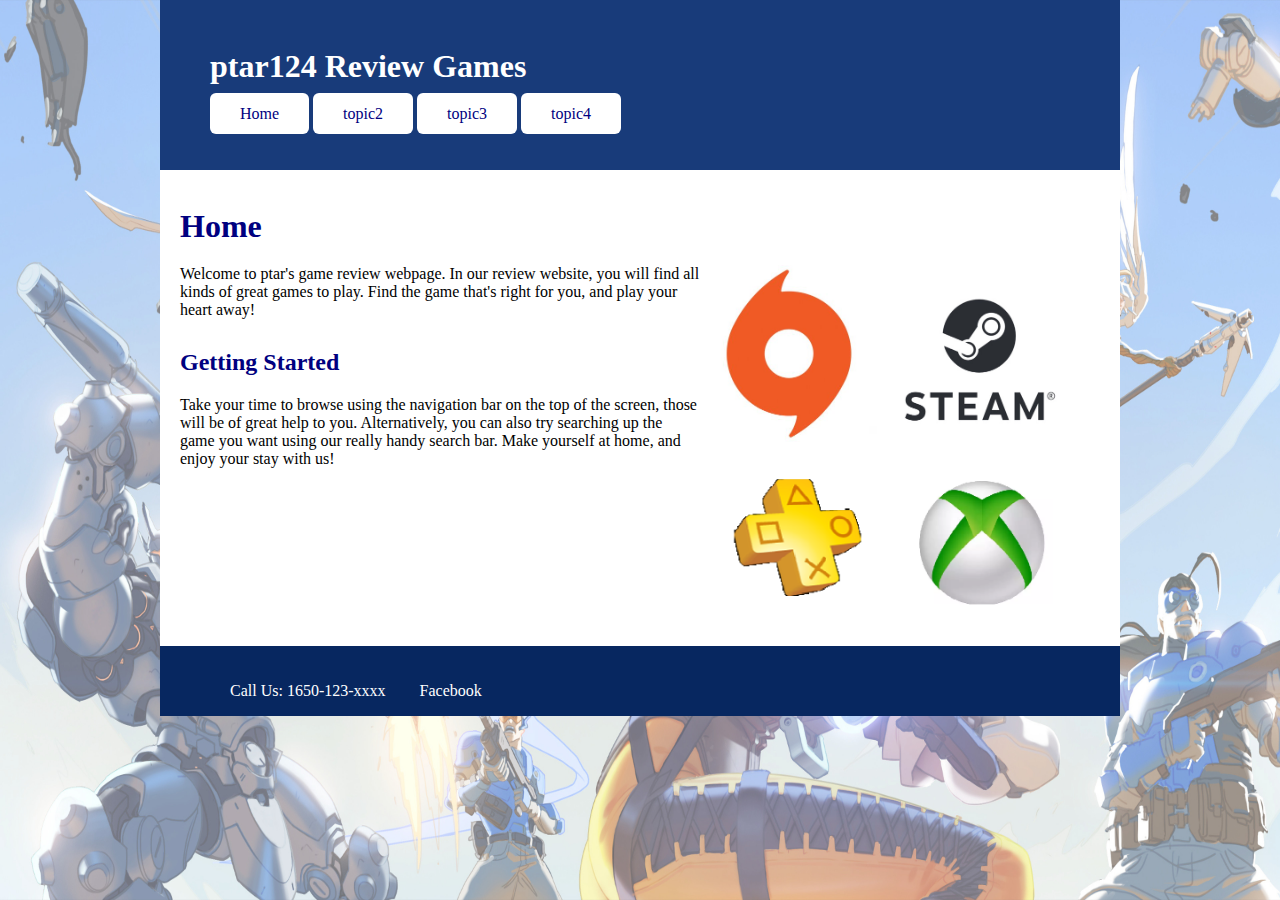
<file: HTMLCSS/project/index.html>
<!DOCTYPE html>
<html>
<head>
	<title>ptar124 Reviews | Home</title>
	<link rel="stylesheet" type="text/css" href="style.css">
	<link rel="stylesheet" type="text/css" href="indexStyle.css">
	<link rel="stylesheet" href="https://fonts.googleapis.com/icon?family=Material+Icons">
	<meta name="viewport" content="width=device-width, initial-scale=1.0">
</head>
<body>
	<header>
		<br>
		<h1 class="sitetitle"><a href="index.html">ptar124 Review Games</a></h1>
		<ul class="navigation">
			<li><a href="index.html">Home</a></li>
			<li><a href="topic2.html">topic2</a></li>
			<li><a href="topic3.html">topic3</a></li>
			<li><a href="topic4.html">topic4</a></li>
		</ul>
		<div id="searchBox">
			<script>
				(function() {
				var cx = '011895757119954564221:1nrxymfqqx4';
				var gcse = document.createElement('script');
				gcse.type = 'text/javascript';
				gcse.async = true;
				gcse.src = 'https://cse.google.com/cse.js?cx=' + cx;
				var s = document.getElementsByTagName('script')[0];
				s.parentNode.insertBefore(gcse, s);
				})();
			</script>
<gcse:search></gcse:search></div>
	</header>
	<div class="body">
		<br>
		<h1>Home</h1>
			<p><img src="./assets/gamerecom.png" style="width: 400px" alt="game platforms" id="gamePlatform">Welcome to ptar's game review webpage. In our review website, you will find all kinds of great games to play. Find the game that's right for you, and play your heart away!</p>
		<h2>Getting Started</h2>
			<p>Take your time to browse using the navigation bar on the top of the screen, those will be of great help to you. Alternatively, you can also try searching up the game you want using our really handy search bar. Make yourself at home, and enjoy your stay with us!
		<div class="clear"></div>
		</div>
	<footer>
		<ul class="contact">
			<li>Call Us: 1650-123-xxxx</li>
			<li>Facebook</a>
	</footer>
</body>
</file>
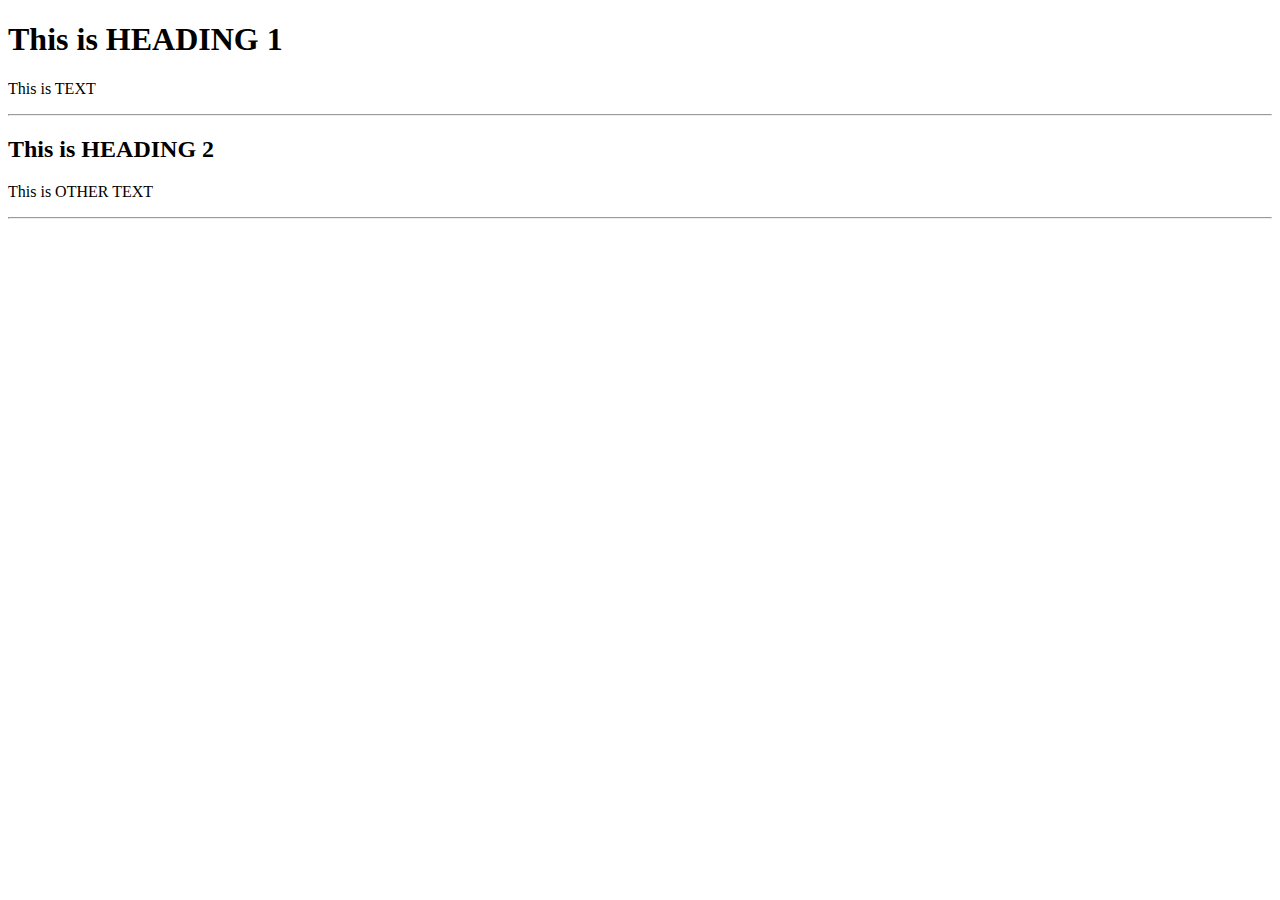
<file: HTMLCSS/ex1.html>
<!DOCTYPE html>
<html>
	<head>
		<title>My Title</title>
	</head>
	<body>
		<h1>This is HEADING 1</h1>
		<p>This is TEXT</p>
		<hr>
		<h2>This is HEADING 2</h2>
		<p>This is OTHER TEXT</p>
		<hr>
	</body>
</html>
</file>
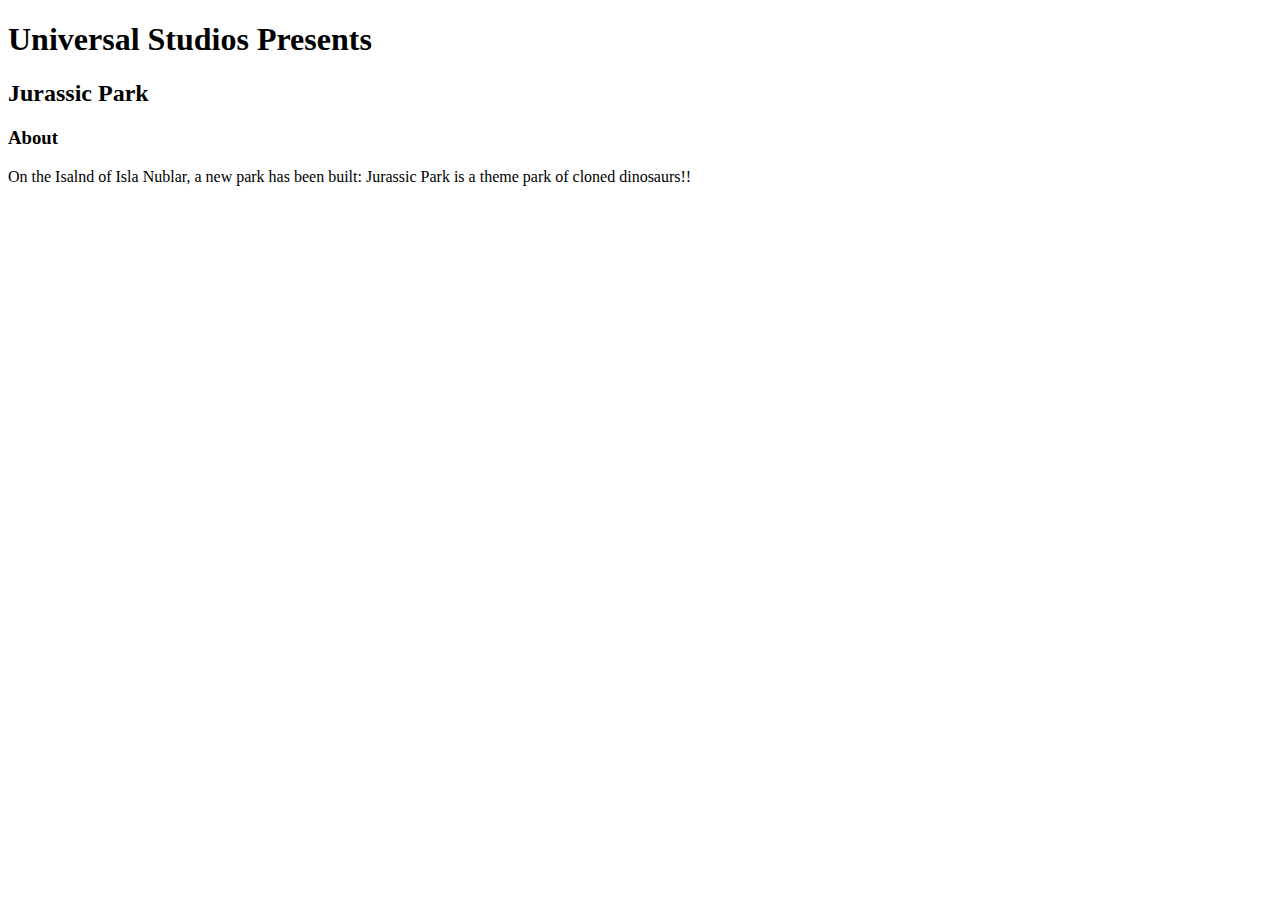
<file: HTMLCSS/jurassicHeadings.html>
<!DOCTYPE html>
<html>
<body>
	<h1>Universal Studios Presents</h1>
	<h2>Jurassic Park</h2>
	<h3>About</h3>
	<p>On the Isalnd of Isla Nublar, a new park has been built: Jurassic Park is a theme park of cloned dinosaurs!!</P>
</body>
</html>
</file>
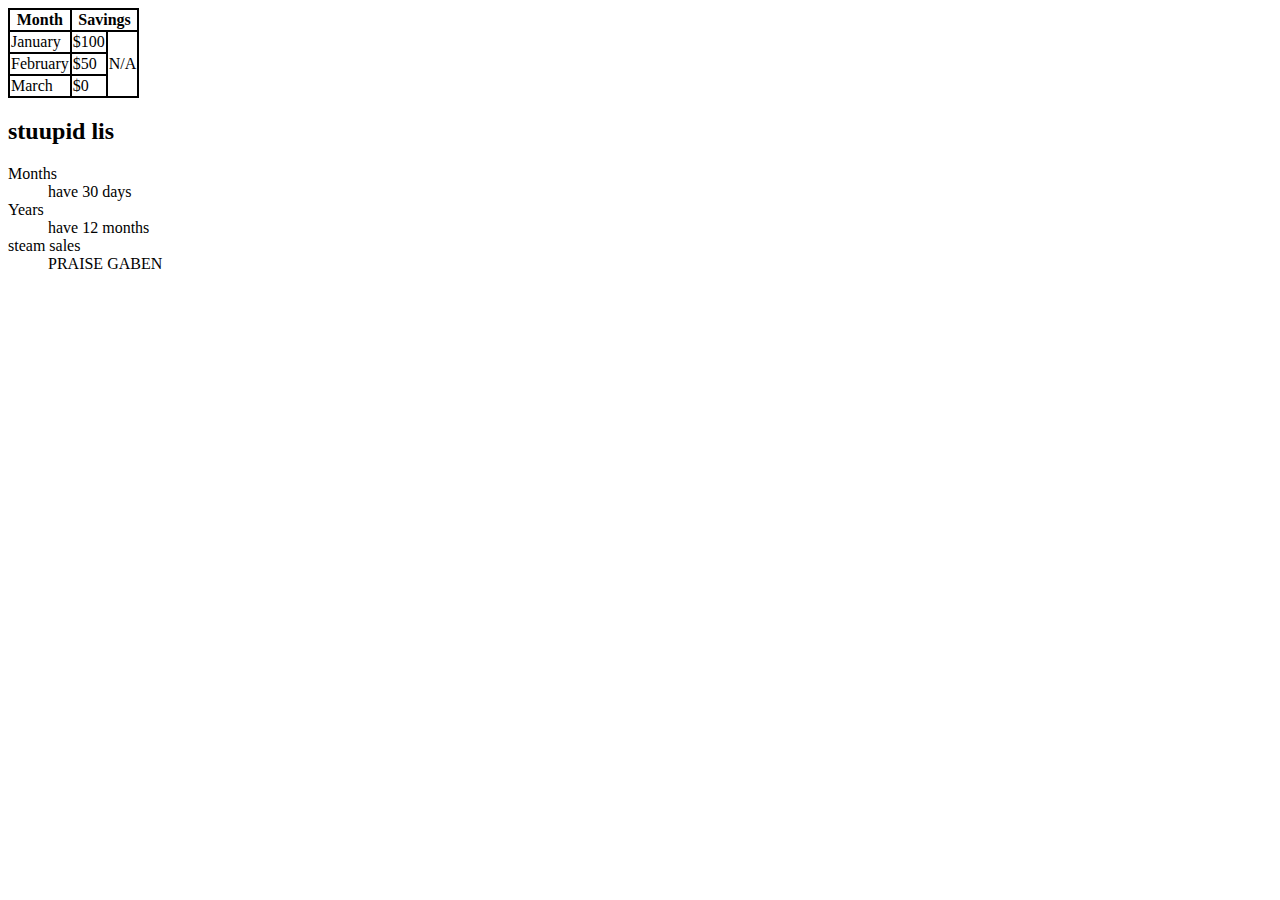
<file: HTMLCSS/tablesEx.html>
<!DOCTYPE html>
<html>
<head>
	<style>
		table, th, td {
			border: 2px solid black;
			border-collapse: collapse;
		}
	</style>
</head>
<body>
	<table>
		<tr>
			<th>Month</th>
			<th colspan="2">Savings</th>
		</tr>
		<tr>
			<td>January</td>
			<td>$100</td>
			<td rowspan="3">N/A</td>
		</tr>	
		<tr>
			<td>February</td>
			<td>$50</td>
		</tr>
			<td>March</td>
			<td>$0</td>
	</table>
	<h2>stuupid lis</h2>
	<dl>
		<dt>Months</dt>
		<dd>have 30 days</dd>
		<dt>Years</dt>
		<dd>have 12 months</dd>
		<dt>steam sales</dt>
		<dd>PRAISE GABEN</dd>
</html>
</body>
</file>
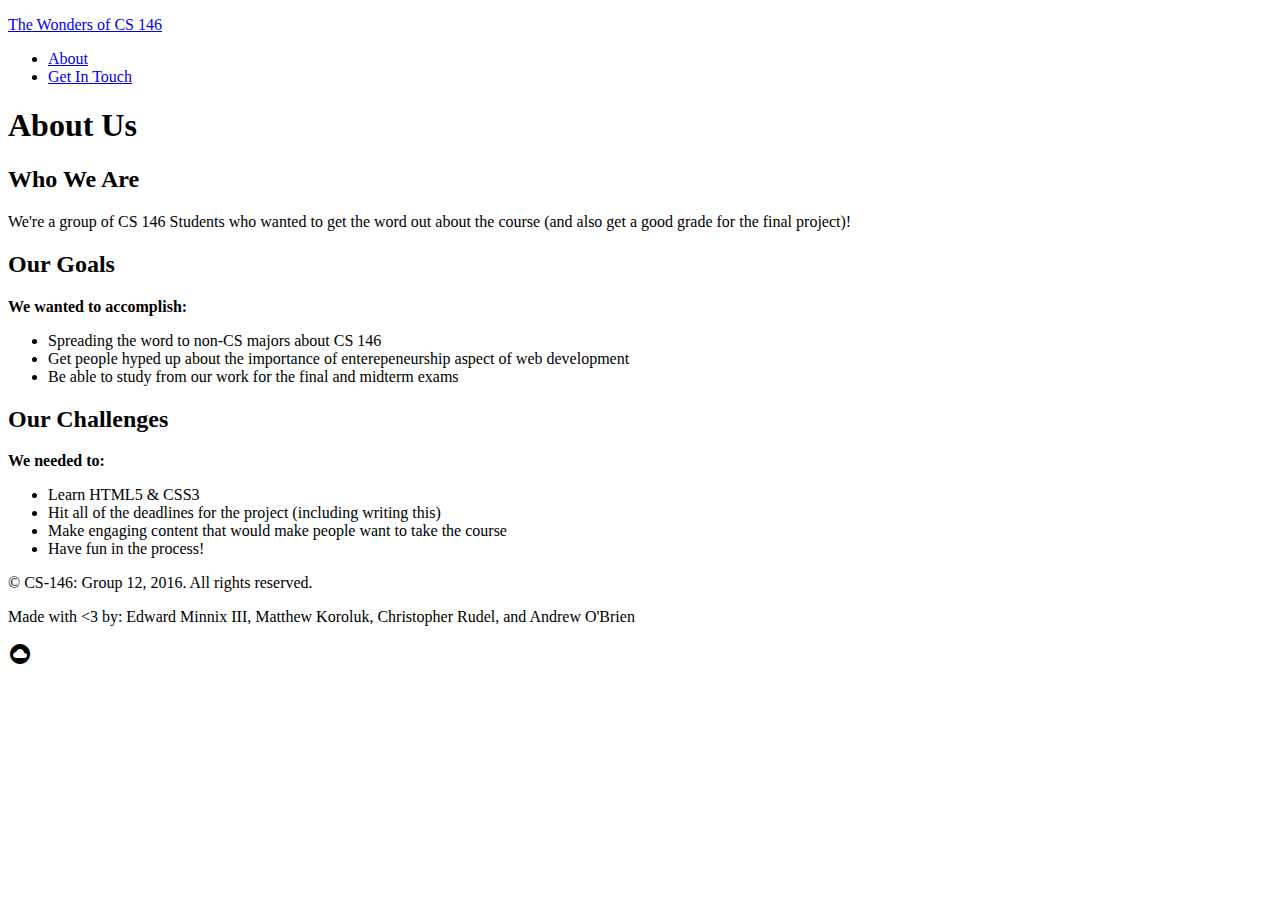
<file: HTMLCSS/CS 146/about.html>
<!DOCTYPE html>
<html>
<head>
	<title>The Wonders of CS 146</title>
	<link rel="stylesheet" type="text/css" href="https://fonts.googleapis.com/icon?family=Material+Icons">
</head>
<body>
	<p><a href="index.html">The Wonders of CS 146</a></p>
	<ul>
		<li><a href="about.html">About</a></li>
		<li><a href="get-in-touch.html">Get In Touch</a></li>
	</ul>
	<h1>About Us</h1>
	<h2>Who We Are</h2>
	<p>We're a group of CS 146 Students who wanted to get the word out about the course (and also get a good grade for the final project)!</p>
	<h2>Our Goals</h2>
	<p style="font-weight: bold">We wanted to accomplish:</p>
	<ul>
		<li>Spreading the word to non-CS majors about CS 146</li>
		<li>Get people hyped up about the importance of enterepeneurship aspect of web development</li>
		<li>Be able to study from our work for the final and midterm exams
</li>
	</ul>
	<h2>Our Challenges</h2>
	<p style="font-weight: bold">We needed to:</p>
	<ul>
		<li>Learn HTML5 & CSS3</li>
		<li>Hit all of the deadlines for the project (including writing this)</li>
		<li>Make engaging content that would make people want to take the course</li>
		<li>Have fun in the process!</li>
	</ul>
	<p>© CS-146: Group 12, 2016. All rights reserved.</p>
	<p>Made with <3 by: Edward Minnix III, Matthew Koroluk, Christopher Rudel, and Andrew O'Brien</p>
	<i class="material-icons">cloud_circle</i>
</body>
</file>
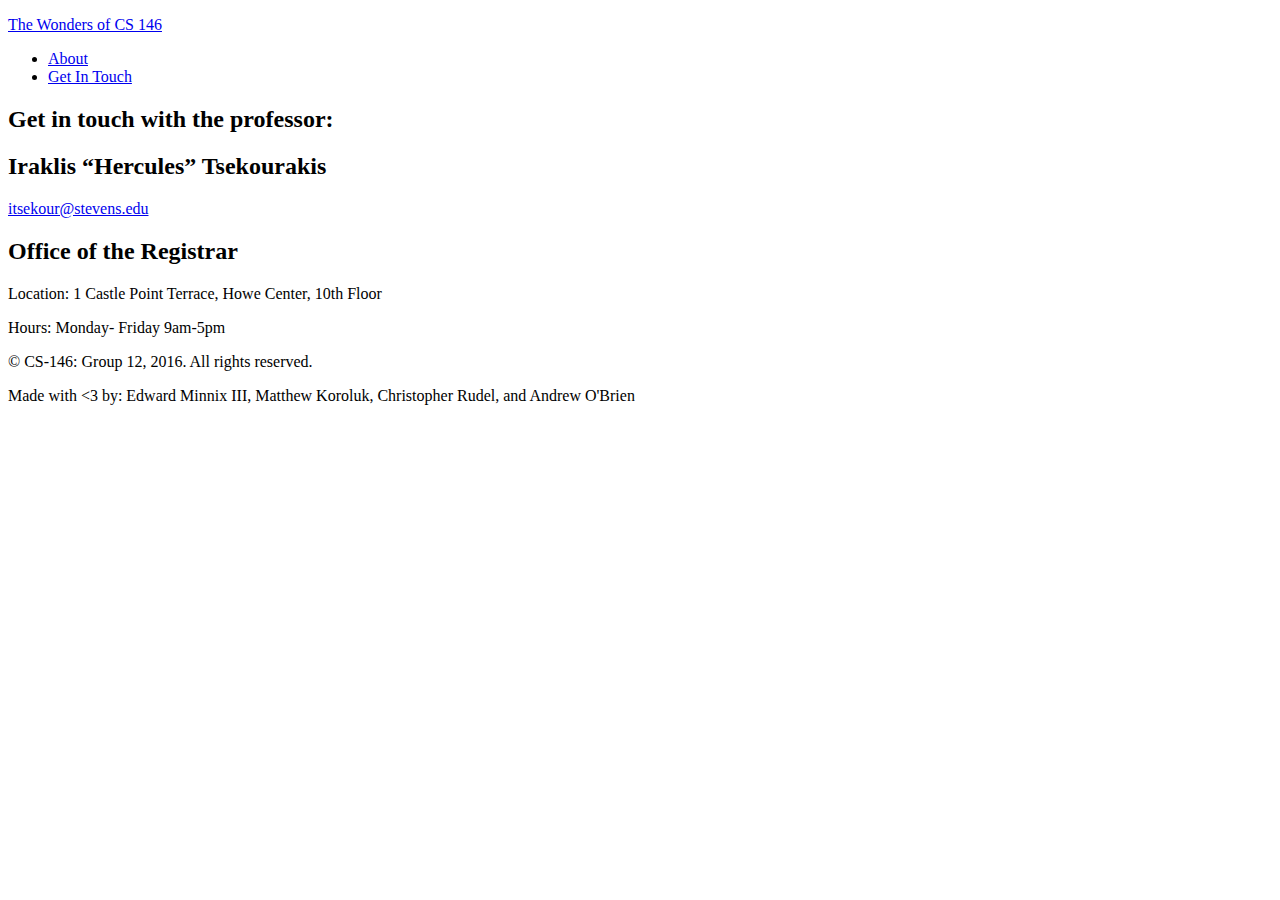
<file: HTMLCSS/CS 146/get-in-touch.html>
<!DOCTYPE html>
<html>
<head>
	<title>The Wonders of CS 146</title>
</head>
<body>
	<p><a href="index.html">The Wonders of CS 146</a></p>
	<ul>
		<li><a href="about.html">About</a></li>
		<li><a href="get-in-touch.html">Get In Touch</a></li>
	</ul>
	<h2>Get in touch with the professor:</h2>
	<h2>Iraklis “Hercules” Tsekourakis</h2>
	<a href="mailto:itsekour@stevens.edu">itsekour@stevens.edu</a>
	<h2>Office of the Registrar</h2>
	<p>Location: 1 Castle Point Terrace, Howe Center, 10th Floor</p>
	<p>Hours: Monday- Friday 9am-5pm</p>
	<p>© CS-146: Group 12, 2016. All rights reserved.</p>
	<p>Made with <3 by: Edward Minnix III, Matthew Koroluk, Christopher Rudel, and Andrew O'Brien</p>
</body>
</file>
<file: HTMLCSS/project/style.css>
body {
	font-family: Trebuchet MS;
	width: 960px;
	height: 100%;
	margin: auto;
	background-image: url(assets/bg.jpg);
	/*background: #0f8284;
	background: -webkit-linear-gradient(#0f8284, #ffffff);
	background: -o-linear-gradient(#0f8284, #ffffff);
	background: -moz-linear-gradient(#0f8284, #ffffff);
	background: linear-gradient(#0f8284, #ffffff);*/
	background-repeat: no-repeat;
	background-attachment: fixed;
	background-size: 100% 100%;
}
header {
	height: 150px;
	background: #183b7a;
	padding: 10px
}
footer {
	height: 50px;
	background: #072760;
	padding-top: 20px;
}
div.body {
	background: #ffffff;
	padding-bottom: 20px;
	overflow: hidden;
	opacity: 1;
	clear: right
}
h1 {
	color: #000080;
	margin-top: 20px;
	margin-right: 20px;
	margin-bottom: 20px;
	margin-left: 20px;
}
h2 {
	color: #000080;
	margin-top: 20px;
	margin-right: 20px;
	margin-bottom: 20px;
	margin-left: 20px;
}
h3 {
	color: #000080;
	margin-top: 20px;
	margin-right: 20px;
	margin-bottom: 20px;
	margin-left: 20px;
}
p {
	color: #000000	;
	margin-top: 20px;
	margin-right: 20px;
	margin-left: 20px;
	margin-bottom: 30px;
}
h1.sitetitle a{
	color: #ffffff;
	text-decoration: none;
	margin-top: 20px;
	margin-right: 20px;
	margin-bottom: 20px;
	margin-left: 20px;
}
ul.navigation li {
	display: inline;
}
ul.navigation li a {
	text-decoration: none;
	color: #000080;
	background-color: #ffffff;
    padding: 12px 30px;
    border-radius: 6px;
}
ul.navigation li a:hover {
	text-decoration: none;
	font-weight: bold;
	color: #ffffff;
	background-color: #000080;
	font-style: oblique;
}
iframe {
	float: right;
}
div.clear{
	clear: both;
} /*this one is used to clear all of the float used so that everything aligns correctly*/
ul.contact li{
	color: #ffffff;
	display: inline;
	padding: 0 0 0 30px;
}
ul.contact li a{
	color: #ffffff;
	text-decoration: none;
}
ul.contact li a:hover{
	color: #ffffff;
	text-decoration: underline;
}
ol.contents li a{
	color: #000080;
	text-decoration: none;
}
ol.contents li a:hover{
	color: #000080;
	text-decoration: underline;
}
table, th, td {
	border: 1px solid black;
	border-collapse: collapse;
	padding: 5px 10px;
}
caption {
	font-weight: bold;
}
#searchBox {
	float: right;
	width: 350px;
	height: 15px;
	padding: 0;
	border: 0;
	margin: 0;
}
</file>
<file: HTMLCSS/project/indexStyle.css>
#gamePlatform {
	float: right;
}
</file>
